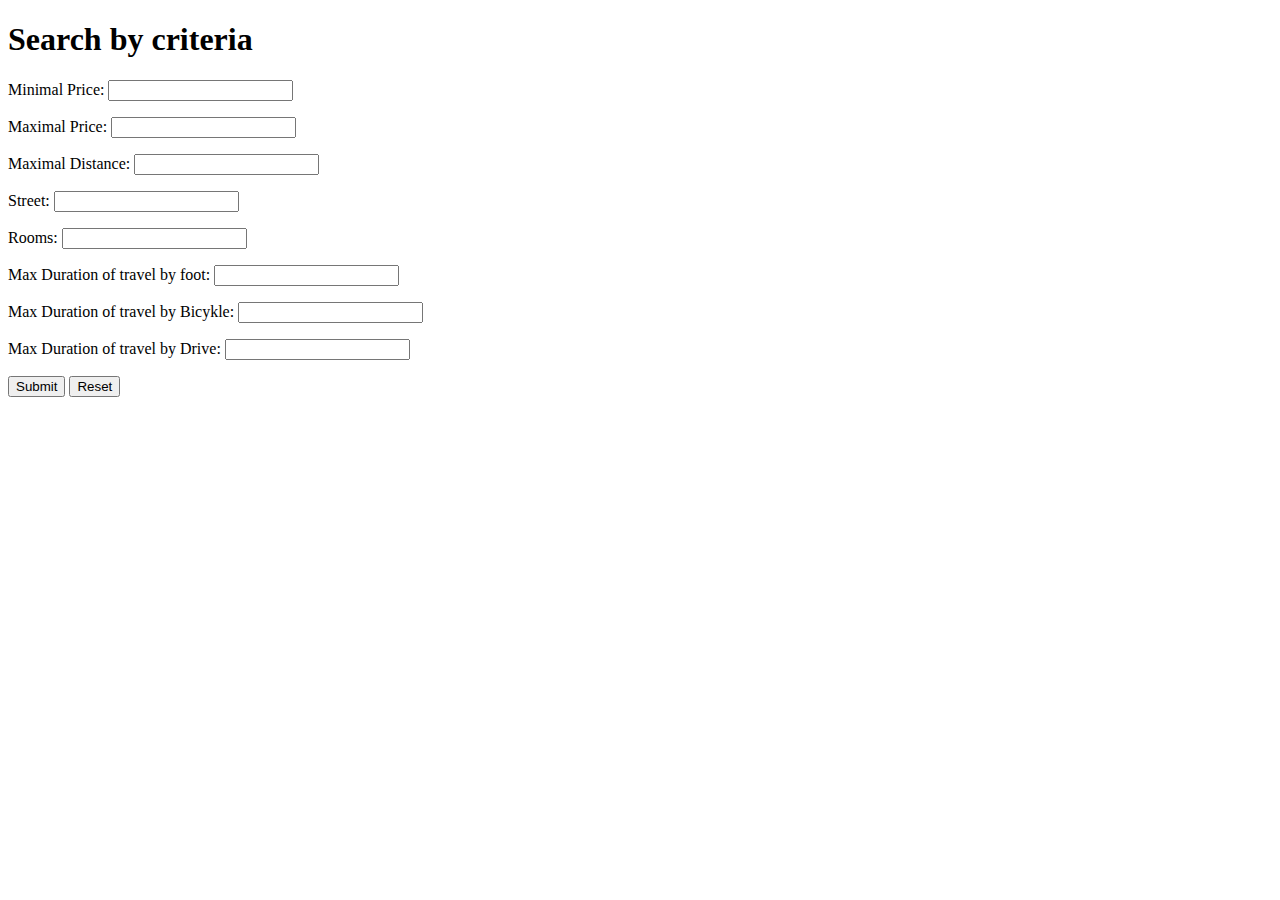
<file: src/main/resources/templates/index.html>
<!DOCTYPE HTML>
<html xmlns:th="http://www.thymeleaf.org">
<head>
  <title>Search form</title>
  <meta http-equiv="Content-Type" content="text/html; charset=UTF-8"/>
</head>
<body>
<h1>Search by criteria</h1>
<form action="#" th:action="@{/getAds/}" method="get">
  <p>Minimal Price: <input type="text" name="minPrice"/></p>
  <p>Maximal Price: <input type="text" name="maxPrice"/></p>
  <p>Maximal Distance: <input type="text" name="maxDist"/></p>
  <p>Street: <input type="text" name="street"/></p>
  <p>Rooms: <input type="text" name="rooms"/></p>
  <p>Max Duration of travel by foot: <input type="text" name="maxTravel"/></p>
  <p>Max Duration of travel by Bicykle: <input type="text" name="maxBic"/></p>
  <p>Max Duration of travel by Drive: <input type="text" name="maxDrive"/></p>
  <p><input type="submit" value="Submit"/> <input type="reset" value="Reset"/></p>
</form>
</body>
</html>
</file>
